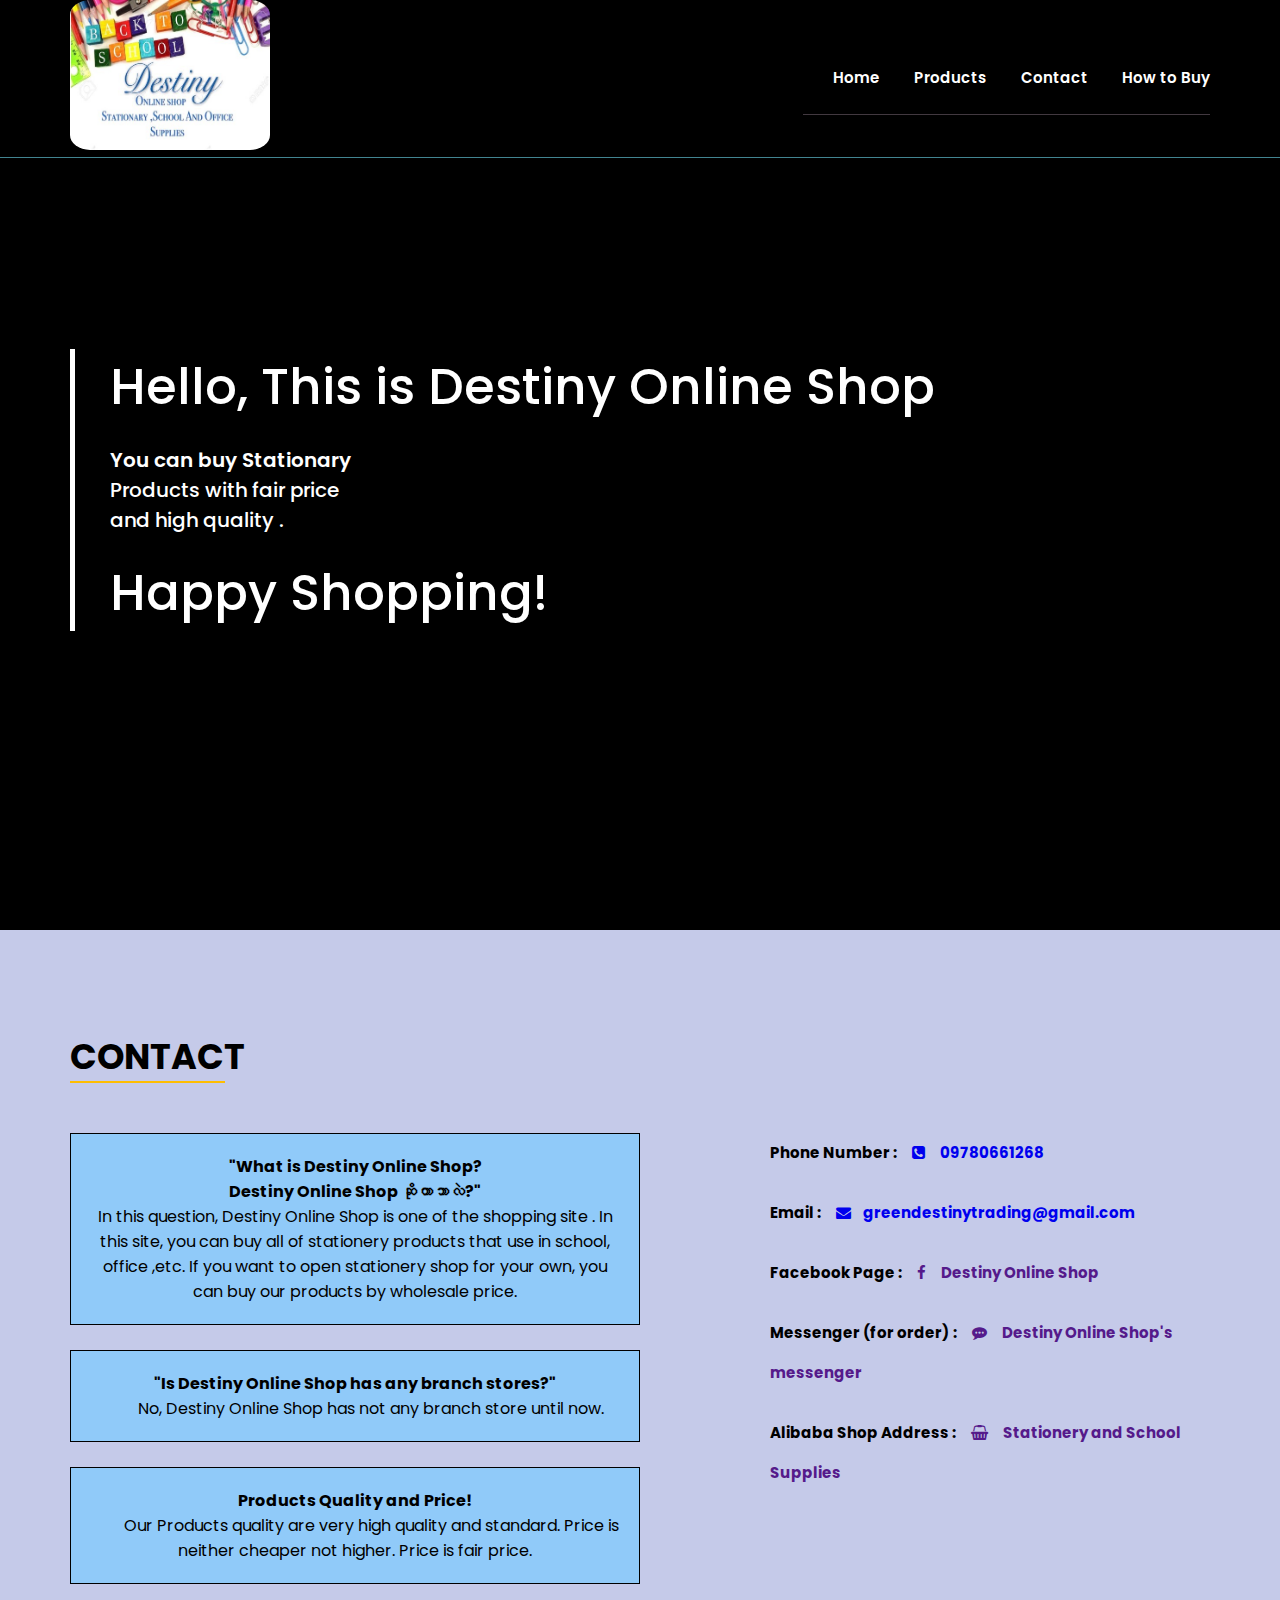
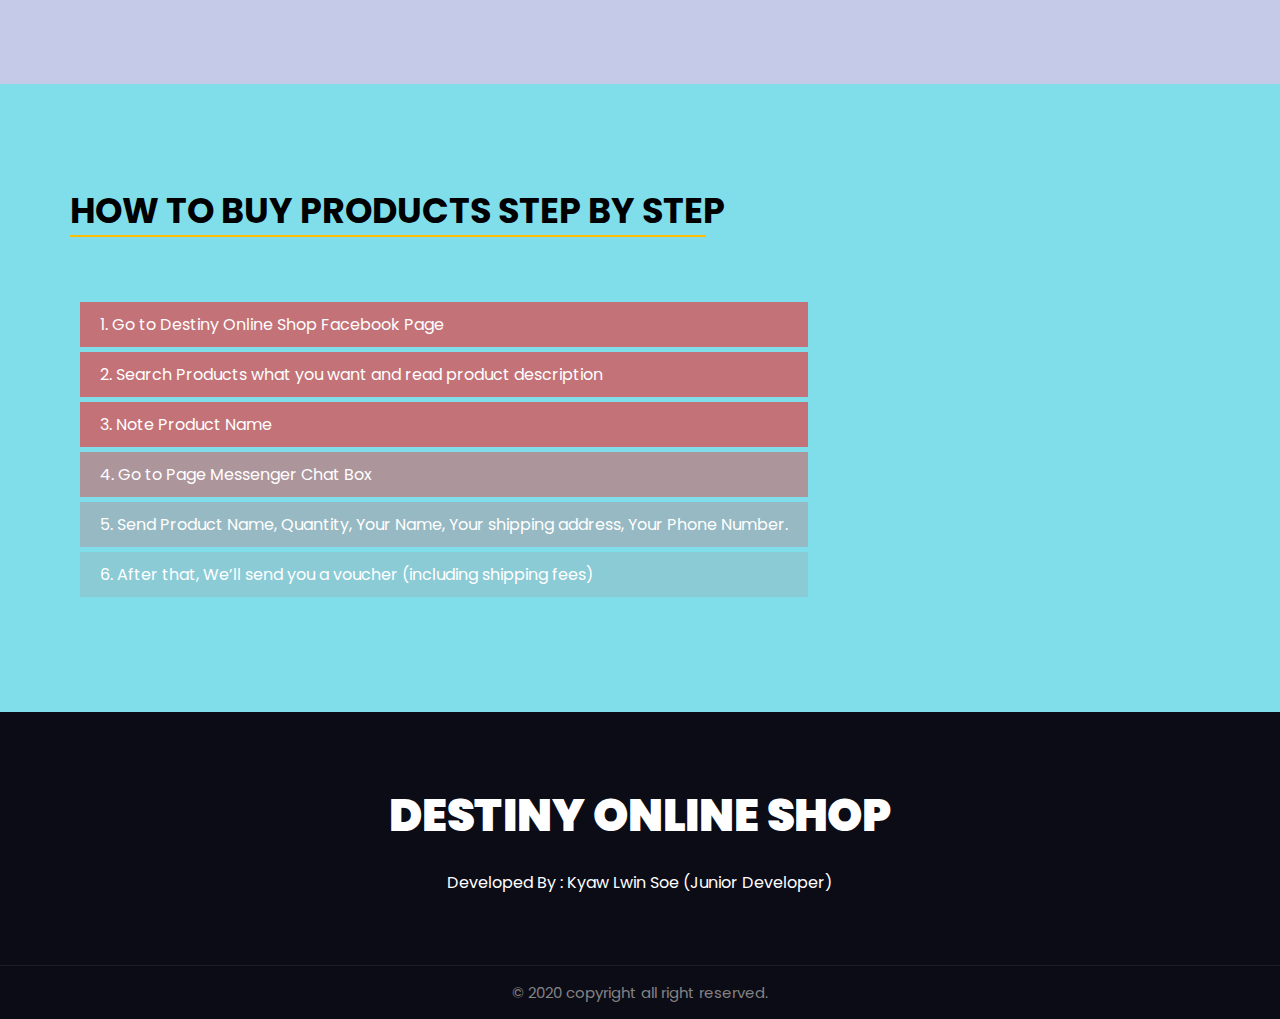
<file: index.html>
<!DOCTYPE html>
<html lang="en">
<head>
    <meta charset="UTF-8">
    <meta name="viewport" content="width=device-width, initial-scale=1.0">
    <title>Destiny Online Shop</title>
    <link rel="stylesheet" href="style.css">
</head>
<body>
    <header>
    <div class="container">
      <div class="row">
      <div class="brand-name">
        <img src="./img/logo.jpg" alt="">
      </div>
      <div class="ham-burger">
        <i class="fa fa-bars"></i>
      </div>
      <div class="navbar">
        <ul>
          <li><a href="#home" class="">Home</a></li>
          <li><a href="./products.html">Products</a></li>
          <li><a href="#contact">Contact</a></li>
          <li><a href="#portfolio">How to Buy</a></li>
        </ul>
      </div>
    </div>
    </div>
  </header>
  <!--End Header-->
  
  <!--Start Home-->
  <section class="home" id="home">
    <div class="container">
      <div class="row full-screen">
        <div class="home-content">
          <div class="block">
            <h6>Hello, This is Destiny Online Shop </h6>
            <h1>You can buy Stationary </h1>
            <h3>Products with fair price </h3>
            <h3>and high quality .</h3>
            <p>Happy Shopping!</p>
            
          </div>
        </div>
      </div>
    </div>
  </section>
  <!--End Home-->

  <!-- Start Contact -->
  <section class="contact-section" id="contact">
    <div class="container">
      <div class="row">
        <div class="section-title">
          <h1>Contact</h1>
        </div>
      </div>
      <div class="row">
        <div class="about-content">
          <div class="row">
          <div class="contact-text">
            <div class="about">
              <p>
                <b>"What is Destiny Online Shop? <br> Destiny Online Shop ဆိုတာဘာလဲ?"</b>
                <br>
               In this question, Destiny Online Shop is one of the shopping site . 
                In this site, you can buy all of stationery products 
                that use in school, office ,etc. 
                If you want to open stationery shop for your own, 
                you can buy  our products by wholesale price. 
              </p>
            </div>
              <br>
              <div class="about1">
              <p>
                <b>"Is Destiny Online Shop has any branch stores?"</b>
                <br>
                &nbsp &nbsp &nbsp &nbsp No, Destiny Online Shop has not any branch store until now.
              </p>
            </div>
            <br>
            <div class="about2">
              <p>
                <b>Products Quality and Price!</b>
                <br>
                &nbsp &nbsp &nbsp &nbsp Our Products quality are very  high quality and standard. 
                Price is neither cheaper not higher. Price is fair price.
              </p>
            </div>
          </div>
            <div class="text">
              <p>Phone Number : &nbsp &nbsp <a href="tel:+959780661268"><i class="fa fa-phone-square"></i> &nbsp &nbsp 09780661268 </a><p>
              <p>Email : &nbsp &nbsp <a href="mailto:greendestinytrading@gmail.com"><i class="fa fa-envelope "></i>&nbsp &nbsp greendestinytrading@gmail.com </a></p>
              <p>Facebook Page : &nbsp &nbsp <a href=""><i class="fa fa-facebook"></i> &nbsp &nbsp Destiny Online Shop </a></p>
              <p>Messenger (for order) : &nbsp &nbsp <a href=""><i class="fa fa-commenting"> </i>  &nbsp &nbsp Destiny Online Shop's messenger </a></p>
              <p>Alibaba Shop Address : &nbsp &nbsp <a href=""><i class="fa fa-shopping-basket "></i> &nbsp &nbsp Stationery and School Supplies </a></p>
            </div>
          </div>
        </div>
      </div>
    </div>
  </section>
  <!-- End Contact -->

<!-- Start How to buy section -->
<section class="buy">
  <div class="container">
    <div class="row">
      <div class="section-title">
        <h1>How to buy Products Step by Step</h1>
      </div>
    </div>
    <div class="row">
      <div class="step-to-buy-product">
        <ol>
          <li>1. Go to Destiny Online Shop Facebook Page</li>
          <li>2. Search Products what you want and read product description</li>
          <li>3. Note Product Name</li>
          <li>4. Go to Page Messenger Chat Box</li>
          <li>5. Send Product Name, Quantity, Your Name, Your shipping address, Your Phone Number.</li>
          <li>6. After that, We’ll send you a voucher (including shipping fees)</li>
        </ol>
      </div>
    </div>
  </div>
</section>
<!-- End How to buy section -->

<Footer>
  <div class="container">
    <div class="row">
      <div class="logo text-uppercase">
        Destiny Online Shop
      </div>
      <div class="help">
        <p>Developed By : Kyaw Lwin Soe (Junior Developer)</p>
      </div>
    </div>
  </div>
</Footer>
<!-- End Footer -->

<!-- Start  CopyRight -->
<section class="copyright">
  <div class="container">
    <p>&copy; 2020 copyright all right reserved.</p>
  </div>
</section>
<!-- End  CopyRight -->
<script src="script.js"></script>
</body>
</html>
</file>
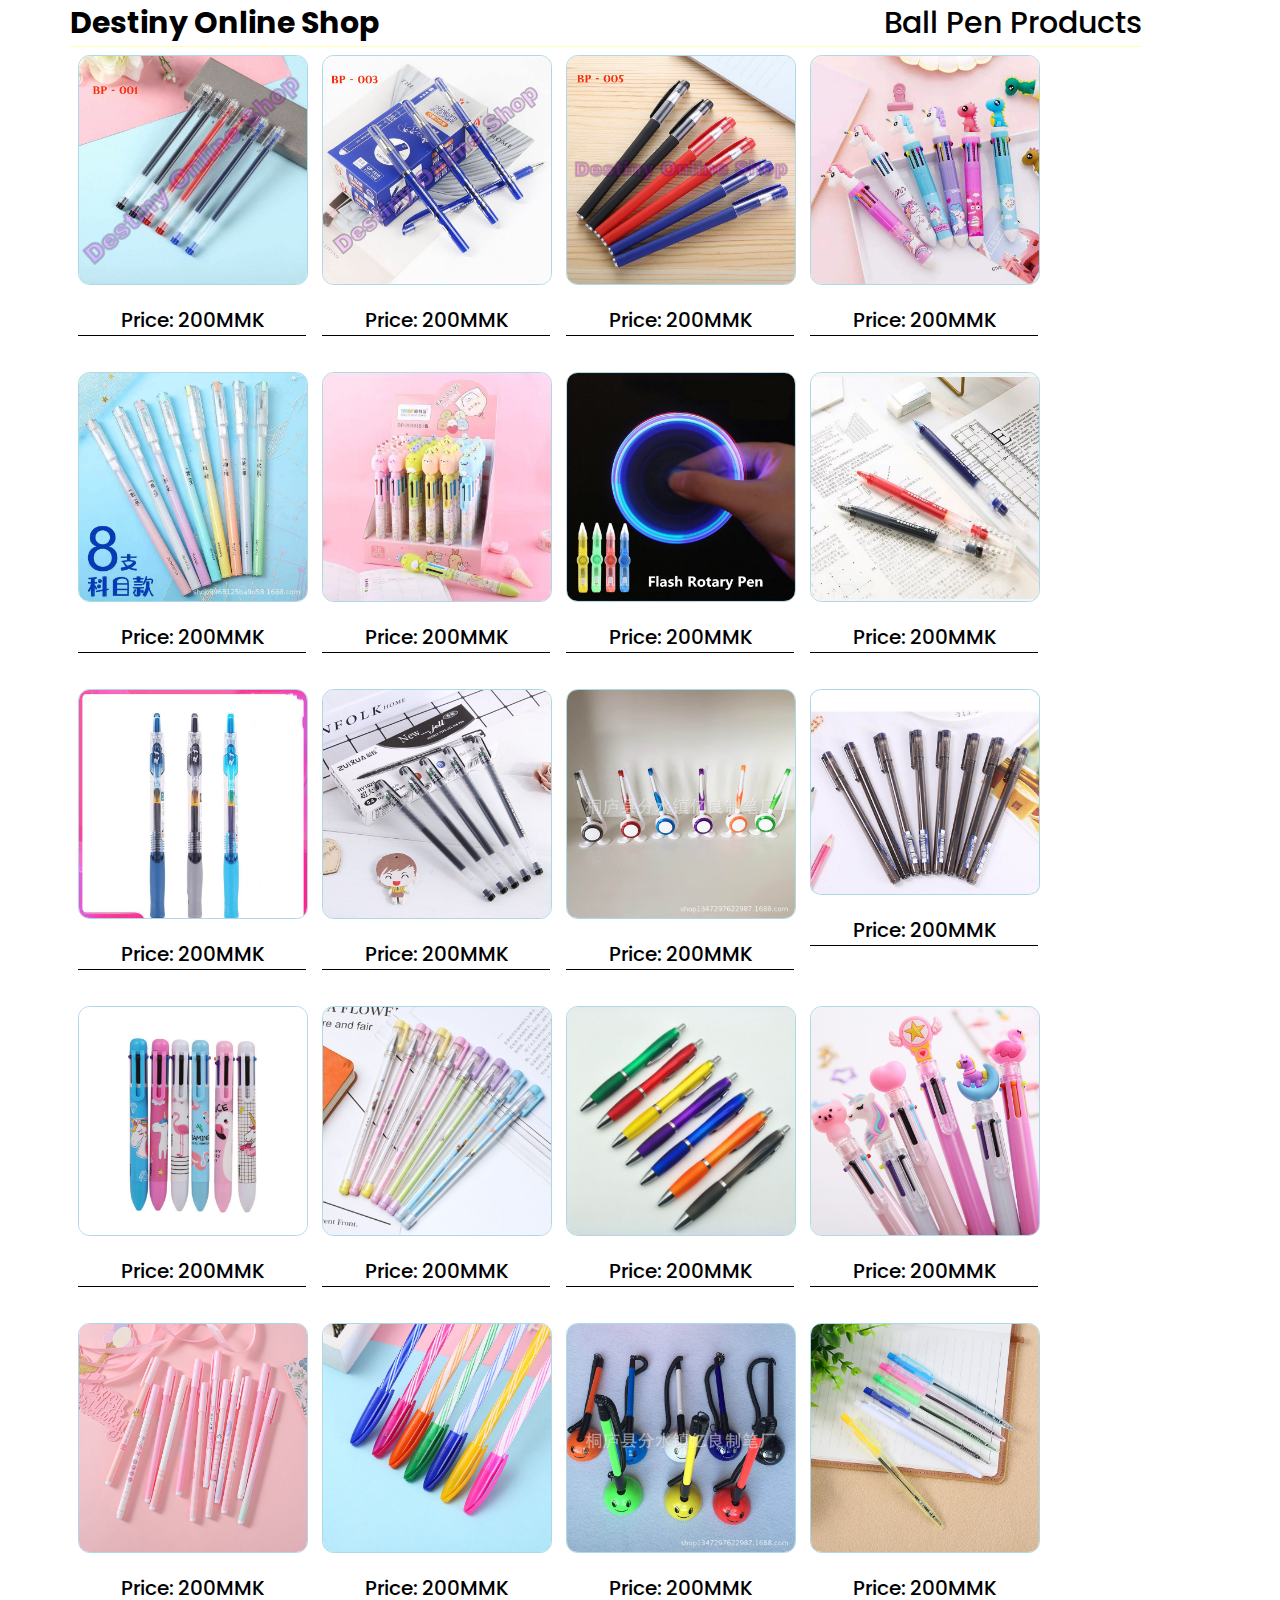
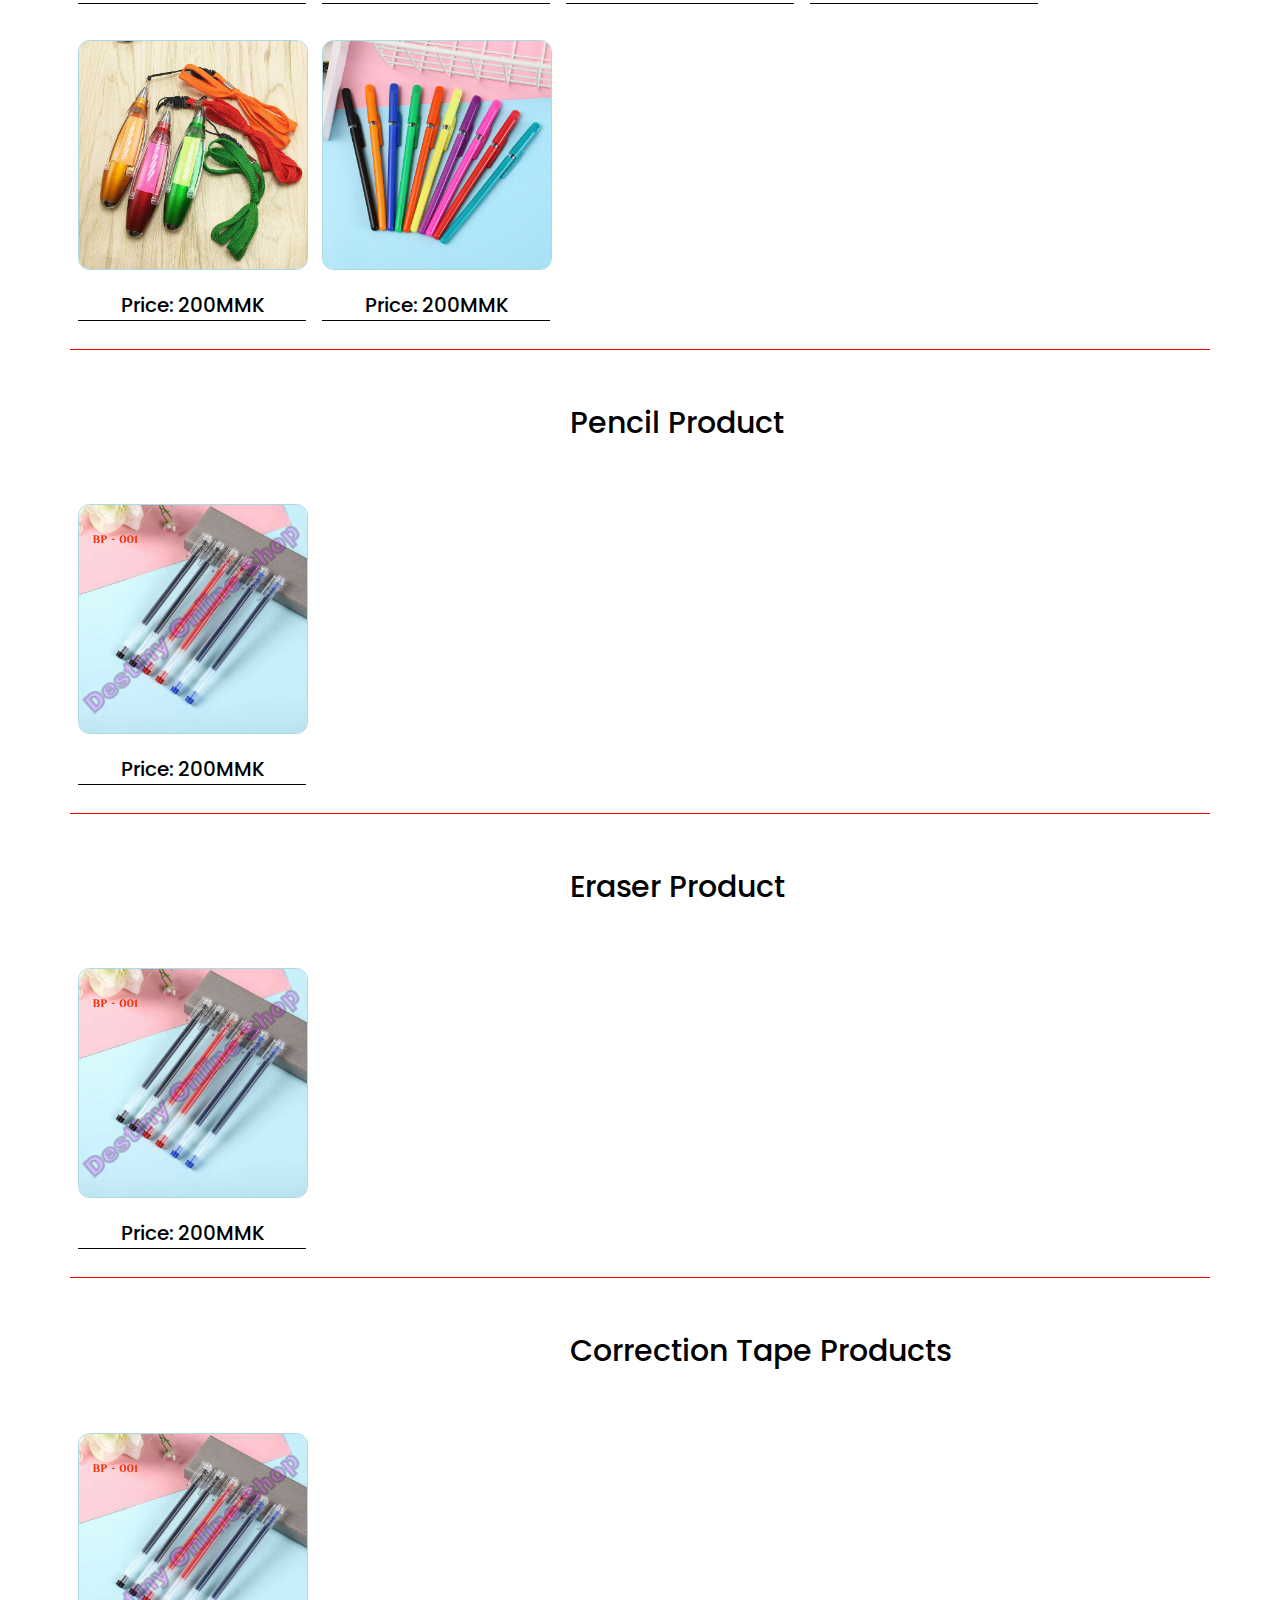
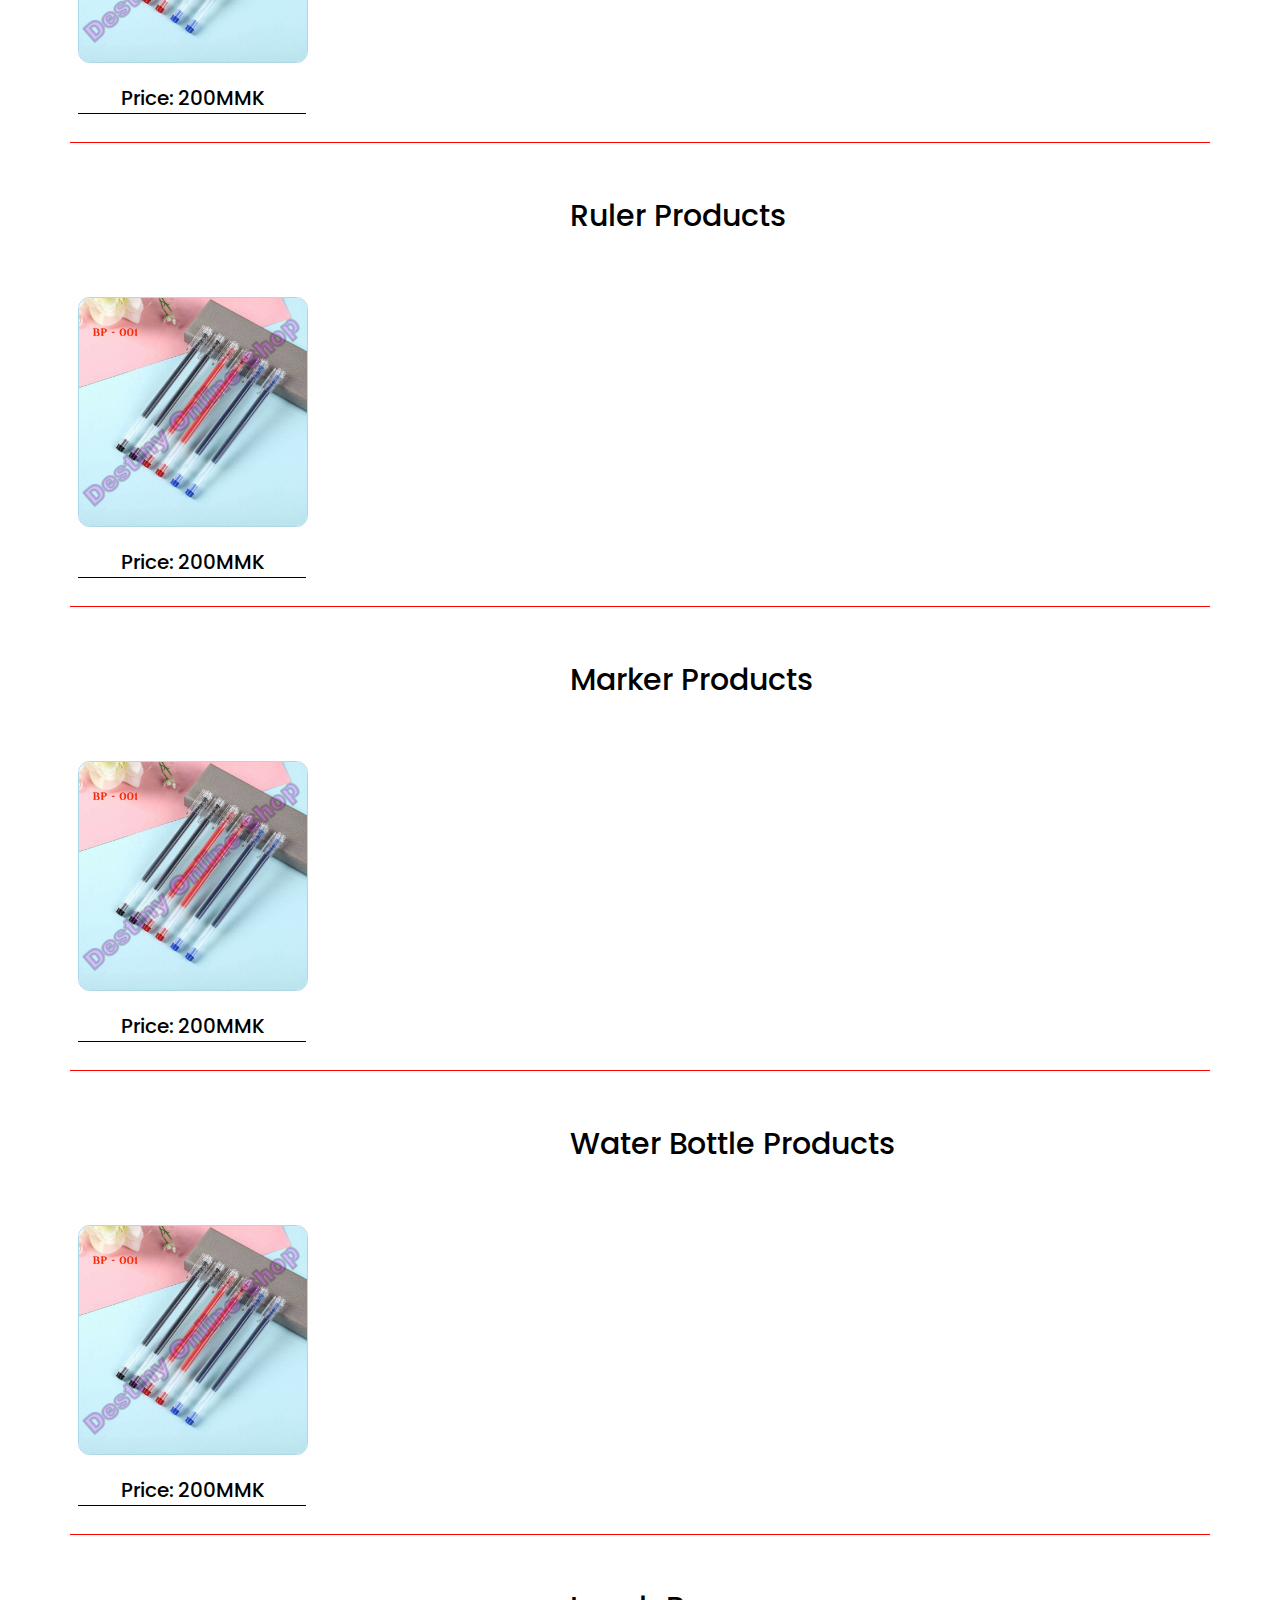
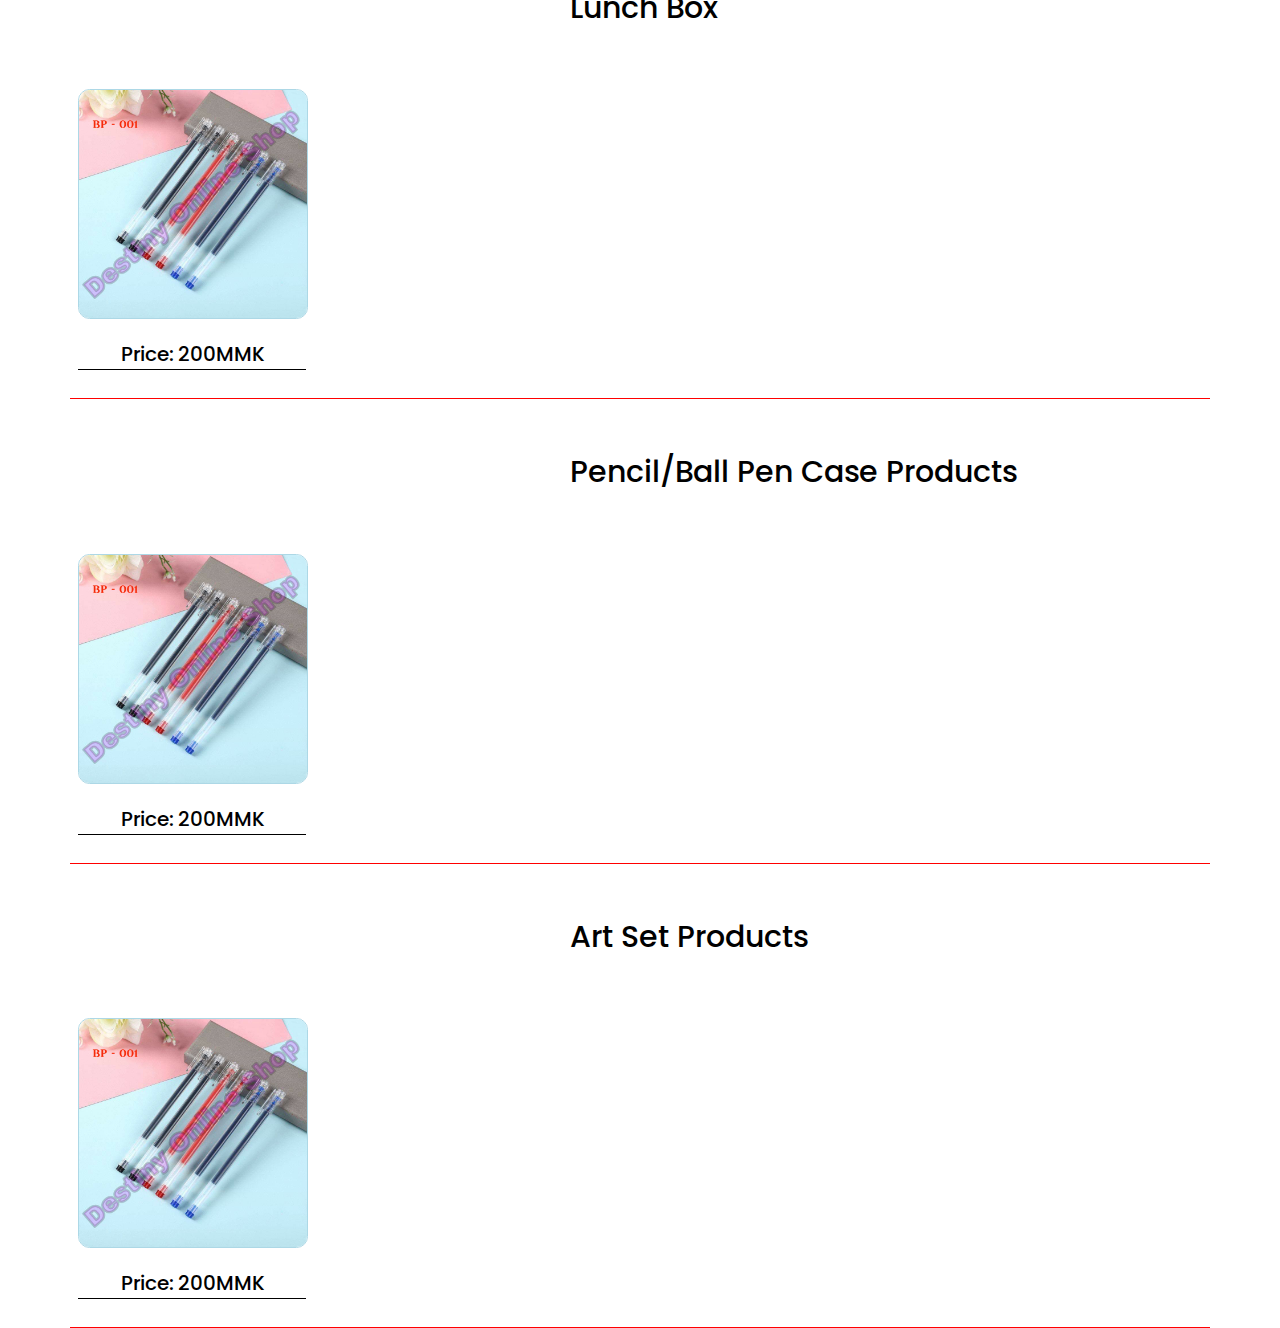
<file: products.html>
<!DOCTYPE html>
<html lang="en">
<head>
    <meta charset="UTF-8">
    <meta name="viewport" content="width=device-width, initial-scale=1.0">
    <title>Products</title>
    <link rel="stylesheet" href="products.css">
</head>
<body>
<!-- Start Header-Section -->
<header>
    <div class="container">
        <div class="row">
            <div class="text">
                <h6>Destiny Online Shop</h6>
                <h5 id="ball-pen">Ball Pen Products</h5>
            </div>
        </div>
    </div>
</header>
<!-- End Header-Section -->

<!-- Start-Ballpen-Product-Photos Section -->
<section class="products">
    <div class="container">
        <div class="row">
            <div class="img">
                <!-- Start-Product-one -->
                <div class="item">
                    <div class="inner">
                        <img src="./img/Ball Pen/1.jpg" alt="">
                    </div>
                    <div class="img-text">
                        <p>Price: 200MMK</p>
                    </div>
                </div>
                <!-- End-Product-one -->

                <!-- Start-Product-two -->
                <div class="item">
                    <div class="inner">
                        <img src="./img/Ball Pen/2.jpg" alt="">
                    </div>
                    <div class="img-text">
                        <p>Price: 200MMK</p>
                    </div>
                </div>
                <!-- End-Product-two -->

                <!-- Start-Product-three -->
                <div class="item">
                    <div class="inner">
                        <img src="./img/Ball Pen/3.jpg" alt="">
                    </div>
                    <div class="img-text">
                        <p>Price: 200MMK</p>
                    </div>
                </div>
                <!-- End-Product-three -->

                <!-- Start-Product-four -->
                <div class="item">
                    <div class="inner">
                        <img src="./img/Ball Pen/4.jpg" alt="">
                    </div>
                    <div class="img-text">
                        <p>Price: 200MMK</p>
                    </div>
                </div>
                <!-- End-Product-four -->

                <!-- Start-Product-five -->
                <div class="item">
                    <div class="inner">
                        <img src="./img/Ball Pen/5.jpg" alt="">
                    </div>
                    <div class="img-text">
                        <p>Price: 200MMK</p>
                    </div>
                </div>
                <!-- End-Product-five -->

                <!-- Start-Product-six -->
                <div class="item">
                    <div class="inner">
                        <img src="./img/Ball Pen/6.jpg" alt="">
                    </div>
                    <div class="img-text">
                        <p>Price: 200MMK</p>
                    </div>
                </div>
                <!-- End-Product-six -->

                <!-- Start-Product-seven -->
                <div class="item">
                    <div class="inner">
                        <img src="./img/Ball Pen/7.jpg" alt="">
                    </div>
                    <div class="img-text">
                        <p>Price: 200MMK</p>
                    </div>
                </div>
                <!-- End-Product-seven -->

                <!-- Start-Product-eight -->
                <div class="item">
                    <div class="inner">
                        <img src="./img/Ball Pen/8.jpg" alt="">
                    </div>
                    <div class="img-text">
                        <p>Price: 200MMK</p>
                    </div>
                </div>
                <!-- End-Product-eight -->

                <!-- Start-Product- nine -->
                <div class="item">
                    <div class="inner">
                        <img src="./img/Ball Pen/9.jpg" alt="">
                    </div>
                    <div class="img-text">
                        <p>Price: 200MMK</p>
                    </div>
                </div>
                <!-- End-Product-nine -->

                <!-- Start-Product-ten -->
                <div class="item">
                    <div class="inner">
                        <img src="./img/Ball Pen/10.jpg" alt="">
                    </div>
                    <div class="img-text">
                        <p>Price: 200MMK</p>
                    </div>
                </div>
                <!-- End-Product-ten -->

                <!-- Start-Product-eleven -->
                <div class="item">
                    <div class="inner">
                        <img src="./img/Ball Pen/11.jpg" alt="">
                    </div>
                    <div class="img-text">
                        <p>Price: 200MMK</p>
                    </div>
                </div>
                <!-- End-Product-eleven -->

                <!-- Start-Product-tweleve -->
                <div class="item">
                    <div class="inner">
                        <img src="./img/Ball Pen/12.jpg" alt="">
                    </div>
                    <div class="img-text">
                        <p>Price: 200MMK</p>
                    </div>
                </div>
                <!-- End-Product-tweleve -->

                <!-- Start-Product-thirteen -->
                <div class="item">
                    <div class="inner">
                        <img src="./img/Ball Pen/13.jpg" alt="">
                    </div>
                    <div class="img-text">
                        <p>Price: 200MMK</p>
                    </div>
                </div>
                <!-- End-Product-thirteen -->

                <!-- Start-Product-fourteen -->
                <div class="item">
                    <div class="inner">
                        <img src="./img/Ball Pen/14.jpg" alt="">
                    </div>
                    <div class="img-text">
                        <p>Price: 200MMK</p>
                    </div>
                </div>
                <!-- End-Product-fourteen -->

                <!-- Start-Product-fifteen -->
                <div class="item">
                    <div class="inner">
                        <img src="./img/Ball Pen/15.jpg" alt="">
                    </div>
                    <div class="img-text">
                        <p>Price: 200MMK</p>
                    </div>
                </div>
                <!-- End-Product-fifteen -->

                <!-- Start-Product-sixteen -->
                <div class="item">
                    <div class="inner">
                        <img src="./img/Ball Pen/16.jpg" alt="">
                    </div>
                    <div class="img-text">
                        <p>Price: 200MMK</p>
                    </div>
                </div>
                <!-- End-Product-sixteen -->

                <!-- Start-Product-seventeen -->
                <div class="item">
                    <div class="inner">
                        <img src="./img/Ball Pen/17.jpg" alt="">
                    </div>
                    <div class="img-text">
                        <p>Price: 200MMK</p>
                    </div>
                </div>
                <!-- End-Product-seventeen -->

                <!-- Start-Product-eighteen -->
                <div class="item">
                    <div class="inner">
                        <img src="./img/Ball Pen/18.jpg" alt="">
                    </div>
                    <div class="img-text">
                        <p>Price: 200MMK</p>
                    </div>
                </div>
                <!-- End-Product-eighteen -->

                <!-- Start-Product-nineteen -->
                <div class="item">
                    <div class="inner">
                        <img src="./img/Ball Pen/19.jpg" alt="">
                    </div>
                    <div class="img-text">
                        <p>Price: 200MMK</p>
                    </div>
                </div>
                <!-- End-Product-nineteen -->

                <!-- Start-Product-twenty -->
                <div class="item">
                    <div class="inner">
                        <img src="./img/Ball Pen/20.jpg" alt="">
                    </div>
                    <div class="img-text">
                        <p>Price: 200MMK</p>
                    </div>
                </div>
                <!-- End-Product-twenty -->

                <!-- Start-Product-twentyone -->
                <div class="item">
                    <div class="inner">
                        <img src="./img/Ball Pen/21.jpg" alt="">
                    </div>
                    <div class="img-text">
                        <p>Price: 200MMK</p>
                    </div>
                </div>
                <!-- End-Product-twentyone -->

                <!-- Start-Product-twentytwo -->
                <div class="item">
                    <div class="inner">
                        <img src="./img/Ball Pen/22.jpg" alt="">
                    </div>
                    <div class="img-text">
                        <p>Price: 200MMK</p>
                    </div>
                </div>
                <!-- End-Product-twentytwo -->
            </div>
        </div>
    </div>
</section>
<!-- End Ballpen-Product Photos Section -->

<!-- Start Pencil Product-section -->
<section class="products">
    <div class="container">
        <div class="row">
            <h5>Pencil Product</h5>
        </div>
        <div class="row">
            <div class="img">
                <!-- Start-Product-one -->
                <div class="item">
                    <div class="inner">
                        <img src="./img/Ball Pen/1.jpg" alt="">
                    </div>
                    <div class="img-text">
                        <p>Price: 200MMK</p>
                    </div>
                </div>
                <!-- End-Product-one -->
            </div>
        </div>
        </div>
    </div>
</section>
<!-- End Pencil Product-section -->

<!-- Start Eraser Product-section -->
<section class="products">
    <div class="container">
        <div class="row">
            <h5>Eraser Product</h5>
        </div>
        <div class="row">
            <div class="img">
                <!-- Start-Product-one -->
                <div class="item">
                    <div class="inner">
                        <img src="./img/Ball Pen/1.jpg" alt="">
                    </div>
                    <div class="img-text">
                        <p>Price: 200MMK</p>
                    </div>
                </div>
                <!-- End-Product-one -->
            </div>
        </div>
        </div>
    </div>
</section>
<!-- End Eraser Product-section -->

<!-- Start Correction-Tape Product-section -->
<section class="products">
    <div class="container">
        <div class="row">
            <h5>Correction Tape Products</h5>
        </div>
        <div class="row">
            <div class="img">
                <!-- Start-Product-one -->
                <div class="item">
                    <div class="inner">
                        <img src="./img/Ball Pen/1.jpg" alt="">
                    </div>
                    <div class="img-text">
                        <p>Price: 200MMK</p>
                    </div>
                </div>
                <!-- End-Product-one -->
            </div>
        </div>
        </div>
    </div>
</section>
<!-- End Correction-Tape Product-section -->

<!-- Start Ruler Product-section -->
<section class="products">
    <div class="container">
        <div class="row">
            <h5>Ruler Products</h5>
        </div>
        <div class="row">
            <div class="img">
                <!-- Start-Product-one -->
                <div class="item">
                    <div class="inner">
                        <img src="./img/Ball Pen/1.jpg" alt="">
                    </div>
                    <div class="img-text">
                        <p>Price: 200MMK</p>
                    </div>
                </div>
                <!-- End-Product-one -->
            </div>
        </div>
        </div>
    </div>
</section>
<!-- End Ruler Product-section -->

<!-- Start Marker Product-section -->
<section class="products">
    <div class="container">
        <div class="row">
            <h5>Marker Products</h5>
        </div>
        <div class="row">
            <div class="img">
                <!-- Start-Product-one -->
                <div class="item">
                    <div class="inner">
                        <img src="./img/Ball Pen/1.jpg" alt="">
                    </div>
                    <div class="img-text">
                        <p>Price: 200MMK</p>
                    </div>
                </div>
                <!-- End-Product-one -->
            </div>
        </div>
        </div>
    </div>
</section>
<!-- End Marker Product-section -->

<!-- Start Water-Bottle Product-section -->
<section class="products">
    <div class="container">
        <div class="row">
            <h5>Water Bottle Products</h5>
        </div>
        <div class="row">
            <div class="img">
                <!-- Start-Product-one -->
                <div class="item">
                    <div class="inner">
                        <img src="./img/Ball Pen/1.jpg" alt="">
                    </div>
                    <div class="img-text">
                        <p>Price: 200MMK</p>
                    </div>
                </div>
                <!-- End-Product-one -->
            </div>
        </div>
        </div>
    </div>
</section>
<!-- End Water Bottle Product-section -->

<!-- Start Lunch BOx Product-section -->
<section class="products">
    <div class="container">
        <div class="row">
            <h5>Lunch Box</h5>
        </div>
        <div class="row">
            <div class="img">
                <!-- Start-Product-one -->
                <div class="item">
                    <div class="inner">
                        <img src="./img/Ball Pen/1.jpg" alt="">
                    </div>
                    <div class="img-text">
                        <p>Price: 200MMK</p>
                    </div>
                </div>
                <!-- End-Product-one -->
            </div>
        </div>
        </div>
    </div>
</section>
<!-- End Lunch Box Product-section -->

<!-- Start Pencil Case Product-section -->
<section class="products">
    <div class="container">
        <div class="row">
            <h5>Pencil/Ball Pen Case Products</h5>
        </div>
        <div class="row">
            <div class="img">
                <!-- Start-Product-one -->
                <div class="item">
                    <div class="inner">
                        <img src="./img/Ball Pen/1.jpg" alt="">
                    </div>
                    <div class="img-text">
                        <p>Price: 200MMK</p>
                    </div>
                </div>
                <!-- End-Product-one -->
            </div>
        </div>
        </div>
    </div>
</section>
<!-- End Pencil Case Product-section -->

<!-- Start Art Set Product-section -->
<section class="products">
    <div class="container">
        <div class="row">
            <h5>Art Set Products</h5>
        </div>
        <div class="row">
            <div class="img">
                <!-- Start-Product-one -->
                <div class="item">
                    <div class="inner">
                        <img src="./img/Ball Pen/1.jpg" alt="">
                    </div>
                    <div class="img-text">
                        <p>Price: 200MMK</p>
                    </div>
                </div>
                <!-- End-Product-one -->
            </div>
        </div>
        </div>
    </div>
</section>
<!-- End Art Set Product-section -->


</body>
</html>
</file>
<file: style.css>
@import url('https://fonts.googleapis.com/css?family=Poppins:300,400,500,600,700,900&display=swap');

@import url('https://stackpath.bootstrapcdn.com/font-awesome/4.7.0/css/font-awesome.min.css');

html{
    scroll-behavior: smooth;
}
body {
    margin: 0;
    font-family: 'poppins', 'sans-serif';
}

.container {
    max-width: 1140px;
    margin: auto;
}

.row {
    display: flex;
    flex-wrap: wrap;
}

.section-title {
    margin-bottom: 40px;
    flex: 0 0 100%;
    max-width: 100%;
}

.section-title h1 {
    font-size: 35px;
    text-transform: uppercase;
    display: inline-block;
    font-weight: 700px;
    color: #000000;
    margin: 0 0 10px;
    position: relative;
}

.section-title h1:before {
    content: '';
    position: absolute;
    left: 0;
    height: 2px;
    right: 20px;
    background-color: #febd01;
    bottom: 0px;
}

/* .text-center {
    text-align: center !important;
}

.text-left {
    text-align: left !important;
}

.text-right {
    text-align: right !important;
} */

/*Header*/
header {
    position: absolute;
    left: 0;
    right: 0;
    border-bottom: 1px solid #428490;
    padding: 0px 15px;
    z-index: 11;
}
header.fixed{
    background-color: #ffffff;
    position: fixed;
    border-color: #eeeeee;
    animation: fixHeader 1s ease;
    z-index: 11;
}
@keyframes fixHeader{
        0%{
            transform: translateY(-100%);
        }
        100%{
            transform: translateY(0%);
        }
}
header .row {
    justify-content: space-between;
    align-items: center;
}

header .brand-name img{
    box-sizing: border-box;
    height: 150px;
    width: 200px;
    border-radius: 10%;
}


header .navbar {
    animation: FadeIn 2s ease;
}
@keyframes FadeIn{
    from{
        transform: translate(0px,1000px);
    }
    to{
        
        transform: translate(0px,0px);
    }
}
header .navbar ul {
    list-style: none;
    padding: 0;
    margin: 0;
    border-bottom: 1px solid #423940;
}

header .navbar ul li {
    display: inline-block;
    margin-left: 30px;
}

header .navbar ul li a {
    font-size: 15px;
    text-decoration: none;
    line-height: 72px;
    color: #fff;
    font-weight: 600;
    position: relative;
    display: block;
}
header.fixed .navbar ul li a {
    color: #000000;
}
header .navbar ul li a::before {
    content: '';
    height: 3px;
    background-color: #ffffff;
    width: 0%;
    position: absolute;
    right: 0px;
    bottom: -1px;
    transition: all .5s ease;
}
header.fixed .navbar ul li a::before {
    background-color:#febd01 ;
}
header .navbar ul li a:hover::before {
    width: 100%;
    left: 0;
    
}

header .navbar ul li a.active::before {
    width: 100%;
    left: 0;
}

* {
    box-sizing: border-box;
    margin: 0;
}

/*Home Section*/
.home {
    min-height: 100vh;
    background-color: black;
    background-size: cover;
    background-position: center;
    padding: 15px;
}

.home .full-screen {
    min-height: 100vh;
}

.home .home-content {
    flex: 0 0 100%;
    max-width: 100%;
    display: flex;
    flex-wrap: wrap;
    align-items: center;
}

.home .home-content .block {
    flex: 0 0 100%;
    max-width: 100%;
    padding-left: 35px;
    border-left: 5px solid #ffffff;
    margin-top: 50px;
}

.home .home-content .block h6 {
    color: #ffffff;
    font-size: 50px;
    font-weight: 500;
    margin: 0;
    padding: 0px;
    animation: LefttoRight 1s ease;
}
@keyframes LefttoRight{
    from{
        transform: translate(-1000px,0px);
    }
    to{
        transform: translate(0px,0px);
    }
}
.home .home-content .block h1 {
    color: #ffffff;
    font-size: 20px;
    font-weight: 600;
    margin: 0;
    padding-top: 20px;
    animation: LefttoRight 2s ease;

}

.home .home-content .block h3 {
    color: #ffffff;
    font-size: 20px;
    font-weight: 500;
    margin: 0;
    padding: 0;
    animation: LefttoRight 3s ease;
}
.home .home-content .block p {
    color: #ffffff;
    font-size: 50px;
    font-weight: 500;
    margin: 0;
    padding-top: 20px;
    animation: LefttoRight 4s ease;
}
/* Contact Sectioin */
.contact-section {
    padding: 100px 15px;
    background-color: #C5CAE9;
}

.text-uppercase {
    text-transform: uppercase !important;
}

.contact-section .section-title p.small {
    font-size: 14px;
    display: block;
    color: #838383;
    font-weight: 400;
    letter-spacing: 2px;
}

.contact-section .about-content .contact-text {
    flex: 0 0 50%;
    max-width: 50%;
}
.contact-section .about-content .contact-text .about {
    text-align: center;
    padding-left: 20px;
    padding-right: 20px;
    padding-top: 20px;
    padding-bottom: 20px;
    background-color: #90CAF9;
    border: 1px solid black;
}
.contact-section .about-content .contact-text .about1 {
    text-align: center;
    padding-left: 20px;
    padding-right: 20px;
    padding-top: 20px;
    padding-bottom: 20px;
    background-color: #90CAF9;
    border: 1px solid black;
}
.contact-section .about-content .contact-text .about2 {
    text-align: center;
    padding-left: 20px;
    padding-right: 20px;
    padding-top: 20px;
    padding-bottom: 20px;
    background-color: #90CAF9;
    border: 1px solid black;
}

.contact-section .about-content .text {
    flex: 0 0 50%;
    max-width: 50%;
    padding-left: 30px;
}

.contact-section .about-content .text h4 {
    font-size: 25px;
    font-weight: 600;
    margin: 0 0 5px;
    color: #000000;
}
.contact-section .about-content .text h6 {
    font-size: 18px;
    font-weight: 500;
    margin: 0 0 10px;
    color: #000000;
}

.contact-section .about-content .text h6 span {
    color: #febd01;
}

.contact-section .about-content .text p {
    font-size: 15px;
    font-weight: 700;
    line-height: 40px;
    color: #000000;
    margin: 0 0 20px;
    padding-left: 100px;
}
.contact-section .about-content .text p a{
    list-style: none;
    text-decoration: none;
}
/* End Contact */

/* Start How to buy */
.buy {
    padding: 100px 15px;
    background-color: #80DEEA;
}

.text-uppercase {
    text-transform: uppercase !important;
}
.step-to-buy-product ol{
    position: relative;
    width: 100%;
    padding: 10px;
    box-sizing: border-box;
}
.step-to-buy-product ol li{
    display: flex;
    background-color: rgba(240, 41, 41, 0.1);
    padding: 10px 20px;
    color: #fff;
    margin: 5px 0;
    transition: .5s;
}
.step-to-buy-product ol li:nth-child(1){
    background-color:  rgba(240, 41, 41, 0.6);
}
.step-to-buy-product ol li:nth-child(2){
    background-color:  rgba(240, 41, 41,.6);
}
.step-to-buy-product ol li:nth-child(3){
    background-color:  rgba(240, 41, 41,.6);
}
.step-to-buy-product ol li:nth-child(4){
    background-color:  rgba(240, 41, 41,.4);
}
.step-to-buy-product ol li:nth-child(5){
    background-color:  rgba(240, 41, 41,.2);
}
.step-to-buy-product ol li:nth-child(6){
    background-color:  rgba(240, 41, 41,.1);
}
.step-to-buy-product ol li:hover{
    transform: scale(1.06);
    background-color:  #80DEEA;
}
/* Footer */
footer{
    padding: 70px 15px;
    background-color: #0c0c17;

}
footer .logo{
    flex: 0 0 100%;
    max-width: 100%;
    text-align: center;
    font-size: 45px;
    color: #ffffff;
    font-weight:900 ;
}
footer .help {
    color: #ffffff;
    padding: 0;
    padding-top: 20px;
    text-align: center;
    width: 100%;
}
/* copyright */
.copyright {
    background-color: #0c0c17;
    border-top:1px solid #1d1d27 ;
    padding: 15px;
}

.copyright p{
    color: #838383;
    margin: 0;
    text-align: center;
    font-weight: 400;
    font-size: 15px;
}
.ham-burger .fa{
    font-size: 30px;
    background-color: #ffffff;
    height: 30px;
    width: 35px;
    color: #000000;
    border-radius: 3px;
    line-height: 30px;
    text-align: center;
    cursor: pointer;
    display: none;
    border: 1px solid #eeeeee;
}

@media (max-width: 991px){
    .home .home-content .block h6 {
        color: #ffffff;
        font-size: 35px;
        font-weight: 500;
        margin: 0;
        padding: 0px;
        animation: LefttoRight 1s ease;
    }
    .home .home-content .block h1 {
        color: #ffffff;
        font-size: 15px;
        font-weight: 600;
        margin: 0;
        padding-top: 20px;
        animation: LefttoRight 2s ease;
    }
    .home .home-content .block h3 {
        color: #ffffff;
        font-size: 15px;
        font-weight: 500;
        margin: 0;
        padding: 0;
        animation: LefttoRight 3s ease;
    }
    .home .home-content .block p {
        color: #ffffff;
        font-size: 35px;
        font-weight: 500;
        margin: 0;
        padding-top: 20px;
        animation: LefttoRight 4s ease;
    }
}
@media (max-width: 767px){
    .home .home-content .block h6 {
        color: #ffffff;
        font-size: 25px;
        font-weight: 500;
        margin: 0;
        padding: 0px;
        animation: LefttoRight 1s ease;
    }
    .home .home-content .block h1 {
        color: #ffffff;
        font-size: 15px;
        font-weight: 600;
        margin: 0;
        padding-top: 20px;
        animation: LefttoRight 2s ease;
    }
    .home .home-content .block h3 {
        color: #ffffff;
        font-size: 15px;
        font-weight: 500;
        margin: 0;
        padding: 0;
        animation: LefttoRight 3s ease;
    }
    .home .home-content .block p {
        color: #ffffff;
        font-size: 25px;
        font-weight: 500;
        margin: 0;
        padding-top: 20px;
        animation: LefttoRight 4s ease;
    }
    header{
        padding: 5px;
        position: fixed;
        background-color: #ffffff;
        border: none;
        border-bottom: 1px solid #eeeeee;
    }
    header .brand-name a{
        color: #000000;
    }
    .ham-burger .fa{
        display: inline-block;
    }
    .navbar{
        position: absolute;
        background-color: #ffffff;
        width: 100%;
        left: 0px;
        top: 90px;
        padding: 15px;
        border-top: 1px solid #eeeeee;
        display: none;
        border-bottom: 1px solid #eeeeee;
    }
    .navbar.show{
        display: block;
    }
    header .navbar ul li{
        display: block;
        margin-left: 0;
    }
    header .navbar ul li a{
        line-height: 42px;
        color: #000000;
    }
    header .navbar ul li a::before{
        background-color: #febd01;
    }
    header .brand-name img{
        box-sizing: border-box;
        height: 75px;
        width: 100px;
        border-radius: 10%;
    }
    .contact-section .about-content .contact-text {
        max-width: 100%;
        flex: 0 0 100%;
    }
    .contact-section .about-content .text {
        flex: 0 0 100%;
        max-width: 100%;
        margin: 0;
        padding-top: 50px;
    }
    .section-title h1 {
        font-size: 20px;
        text-transform: uppercase;
        display: inline-block;
        font-weight: 700px;
        color: #000000;
        margin: 0 0 10px;
        position: relative;
    }
    ol {
        position: relative;
        width: 100%;
        padding: 10px;
        box-sizing: border-box;
        margin: 0;
        font-size: 15px;
    }
    footer .logo {
        max-width: 100%;
        text-align: center;
        font-size: 30px;
        color: rgb(255, 255, 255);
        font-weight: 900;
        flex: 0 0 100%;
    }
    footer .help {
        color: #ffffff;
        padding: 0;
        padding-top: 10px;
        text-align: center;
        width: 100%;
    }
}

@media (max-width: 500px){
    .home .home-content .block h6 {
        color: #ffffff;
        font-size: 20px;
        font-weight: 500;
        margin: 0;
        padding: 0px;
        animation: LefttoRight 1s ease;
    }
    .home .home-content .block h1 {
        color: #ffffff;
        font-size: 10px;
        font-weight: 600;
        margin: 0;
        padding-top: 20px;
        animation: LefttoRight 2s ease;
    }
    .home .home-content .block h3 {
        color: #ffffff;
        font-size: 10px;
        font-weight: 500;
        margin: 0;
        padding: 0;
        animation: LefttoRight 3s ease;
    }
    .home .home-content .block p {
        color: #ffffff;
        font-size: 15px;
        font-weight: 500;
        margin: 0;
        padding-top: 20px;
        animation: LefttoRight 4s ease;
    }
    header .brand-name img {
        box-sizing: border-box;
        height: 50px;
        width: 75px;
        border-radius: 10%;
        border: 1px solid lightblue;
    }
    .contact-section .about-content .text {
        flex: 0 0 100%;
        max-width: 100%;
        margin: 0;
        padding-top: 50px;
        padding-left: 0;
        margin-left: -60px;
    }
}
</file>
<file: products.css>
@import url('https://fonts.googleapis.com/css?family=Poppins:300,400,500,600,700,900&display=swap');

@import url('https://stackpath.bootstrapcdn.com/font-awesome/4.7.0/css/font-awesome.min.css');

html{
    scroll-behavior: smooth;
}
body {
    margin: 0;
    font-family: 'poppins', 'sans-serif';
}
.container {
    max-width: 1140px;
    margin: auto;
    
}

.row {
    display: flex;
    flex-wrap: wrap;

}
/* header */
h6{
    font-size: 30px;
    font-weight: 700;
    display: inline;

}
h5{
    text-align: right;
    font-size: 30px;
    font-weight: 500;
    margin-left: 500px;
    display: inline;
    animation: FadeIn 2s ease;
}
.container .row .text{
    border-bottom: 1px solid #FFFFB2;
    animation: FadeIn 1s ease;
}
/* Ball Pen Product */
.products .img{
    flex: 0 0 100%;
    max-width: 100%;
    display: flex;
    flex-wrap: wrap;
    border-bottom: 1px solid red;
}
.products .img .item{
    flex: 0 0 20%;
    max-width: 20%;
    position: relative;
    padding: 8px;
    animation: FadeIn 3s ease;
}
@keyframes FadeIn{
    from{
        transform: translate(0px,1000px);
    }
    to{
        
        transform: translate(0px,0px);
    }
}
.products .img .item .inner{
    position: relative;
}
.products .img .item img{
    width: 100%;
    display: block;
    border: 1px solid lightblue;
    transition: .5s;
    border-radius: 5%;
}
.products .img .item img:hover{
    transform: scale(1.1);
}
.products .img .item .img-text p{
    font-size: 20px;
    font-weight: 500;
    border-bottom: 1px solid #000000 ;
    text-align: center;
}
@media (max-width: 991px){
    h5 {
        text-align: right;
        font-size: 30px;
        font-weight: 500;
        margin-left: 400px;
        display: inline;
        animation: FadeIn 2s ease;
    }
}
@media (max-width: 767px){
    h6 {
        font-size: 20px;
        font-weight: 700;
        display: inline;
    }
    h5 {
        text-align: right;
        font-size: 20px;
        font-weight: 500;
        margin-left: 250px;
        display: inline;
        animation: FadeIn 2s ease;
    }
    .products h5 {
        text-align: right;
        font-size: 20px;
        font-weight: 500;
        margin-left: 0;
        width: 100%;
        display: inline;
        animation: FadeIn 2s ease;
        text-align: center;
    }
    .products .img .item {
        flex: 0 0 25%;
        max-width: 25%;
        position: relative;
        padding: 8px;
        animation: FadeIn 3s ease;
    }
}
@media (max-width: 500px){
    h6 {
        font-size: 15px;
        font-weight: 700;
        display: inline;
    }
    h5 {
        text-align: right;
        font-size: 15px;
        font-weight: 500;
        margin-left: 200px;
        display: inline;
        animation: FadeIn 2s ease;
    }
    .products .img .item {
        flex: 0 0 20%;
        max-width: 20%;
        position: relative;
        padding: 8px;
        animation: FadeIn 3s ease;
    }

}
</file>
